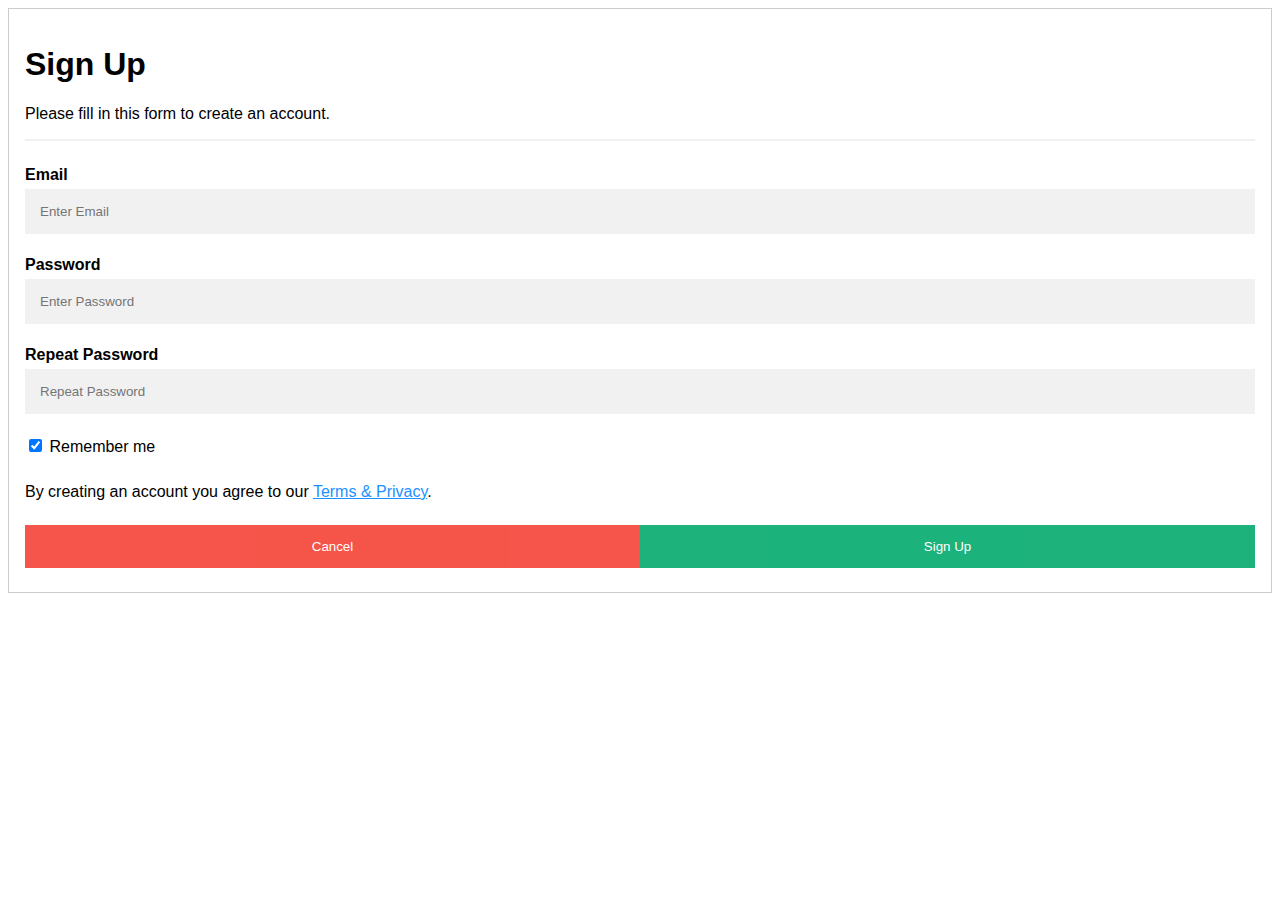
<file: index.html>
<html lang="en">
   <link rel="stylesheet" href="web.css">
<body>

<form style="border:1px solid #ccc">
  <div class="container">
    <h1>Sign Up</h1>
    <p>Please fill in this form to create an account.</p>
    <hr>

    <label for="email"><b>Email</b></label>
    <input type="text" placeholder="Enter Email" name="email" required>

    <label for="psw"><b>Password</b></label>
    <input type="password" placeholder="Enter Password" name="psw" required>

    <label for="psw-repeat"><b>Repeat Password</b></label>
    <input type="password" placeholder="Repeat Password" name="psw-repeat" required>
    
    <label>
      <input type="checkbox" checked="checked" name="remember" style="margin-bottom:15px"> Remember me
    </label>
    
    <p>By creating an account you agree to our <a href="#" style="color:dodgerblue">Terms & Privacy</a>.</p>

    <div class="clearfix">
      <button type="button" class="cancelbtn">Cancel</button>
      <button type="submit" class="signupbtn">Sign Up</button>
    </div>
  </div>
</form>

</body>
</html>
</file>
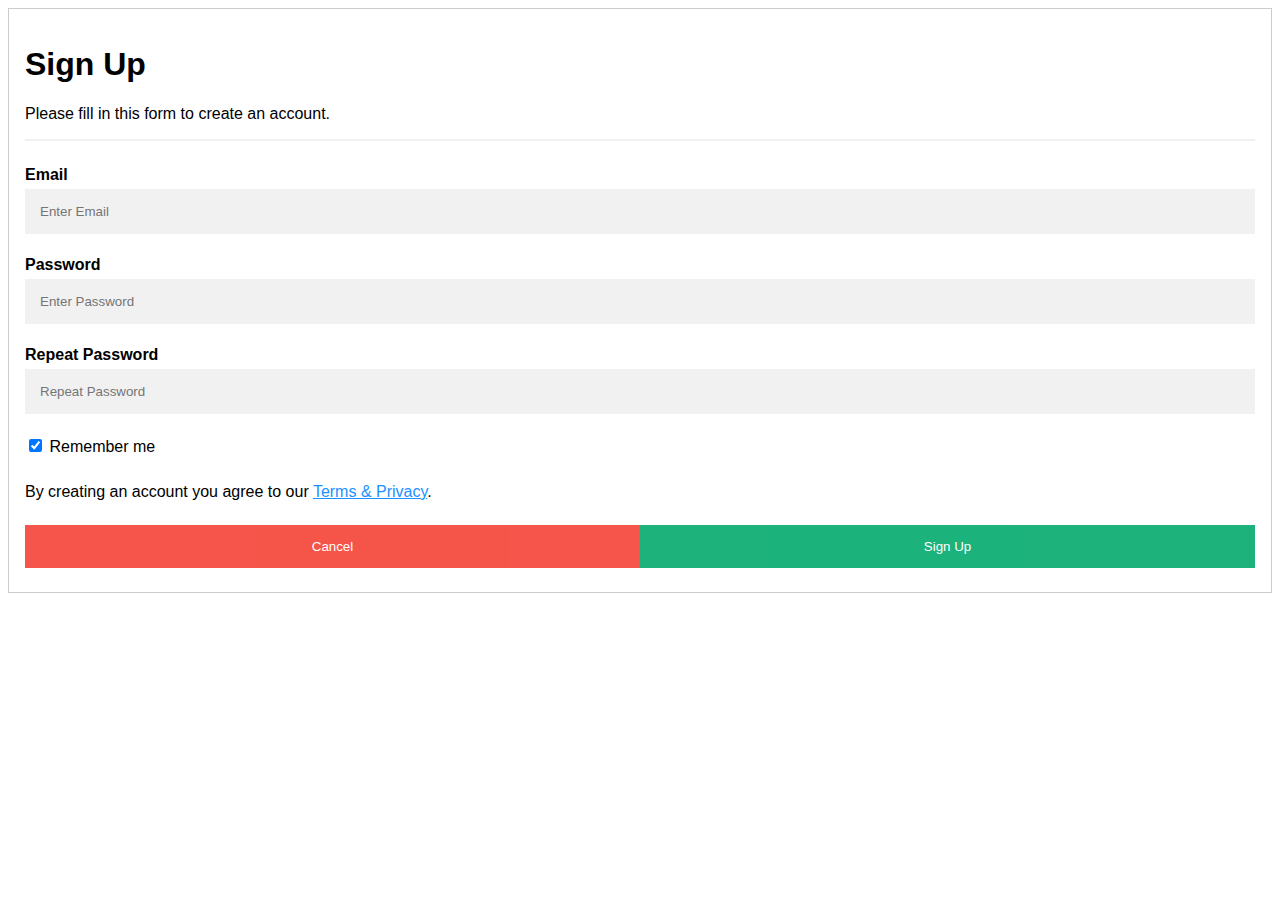
<file: WEB.html>
<html lang="en">
   <link rel="stylesheet" href="web.css">
<body>

<form style="border:1px solid #ccc">
  <div class="container">
    <h1>Sign Up</h1>
    <p>Please fill in this form to create an account.</p>
    <hr>

    <label for="email"><b>Email</b></label>
    <input type="text" placeholder="Enter Email" name="email" required>

    <label for="psw"><b>Password</b></label>
    <input type="password" placeholder="Enter Password" name="psw" required>

    <label for="psw-repeat"><b>Repeat Password</b></label>
    <input type="password" placeholder="Repeat Password" name="psw-repeat" required>
    
    <label>
      <input type="checkbox" checked="checked" name="remember" style="margin-bottom:15px"> Remember me
    </label>
    
    <p>By creating an account you agree to our <a href="#" style="color:dodgerblue">Terms & Privacy</a>.</p>

    <div class="clearfix">
      <button type="button" class="cancelbtn">Cancel</button>
      <button type="submit" class="signupbtn">Sign Up</button>
    </div>
  </div>
</form>

</body>
</html>
</file>
<file: web.css>
body {font-family: Arial, Helvetica, sans-serif;}
* {box-sizing: border-box}

input[type=text], input[type=password] {
  width: 100%;
  padding: 15px;
  margin: 5px 0 22px 0;
  display: inline-block;
  border: none;
  background: #f1f1f1;
}

input[type=text]:focus, input[type=password]:focus {
  background-color: #ddd;
  outline: none;
}

hr {
  border: 1px solid #f1f1f1;
  margin-bottom: 25px;
}

button {
  background-color: #04AA6D;
  color: white;
  padding: 14px 20px;
  margin: 8px 0;
  border: none;
  cursor: pointer;
  width: 100%;
  opacity: 0.9;
}

button:hover {
  opacity:1;
}
.cancelbtn {
  padding: 14px 20px;
  background-color: #f44336;
}
.cancelbtn, .signupbtn {
  float: left;
  width: 50%;
}
.container {
  padding: 16px;
}

.clearfix::after {
  content: "";
  clear: both;
  display: table;
}

@media screen and (max-width: 300px) {
  .cancelbtn, .signupbtn {
     width: 100%;
  }
}
</file>
